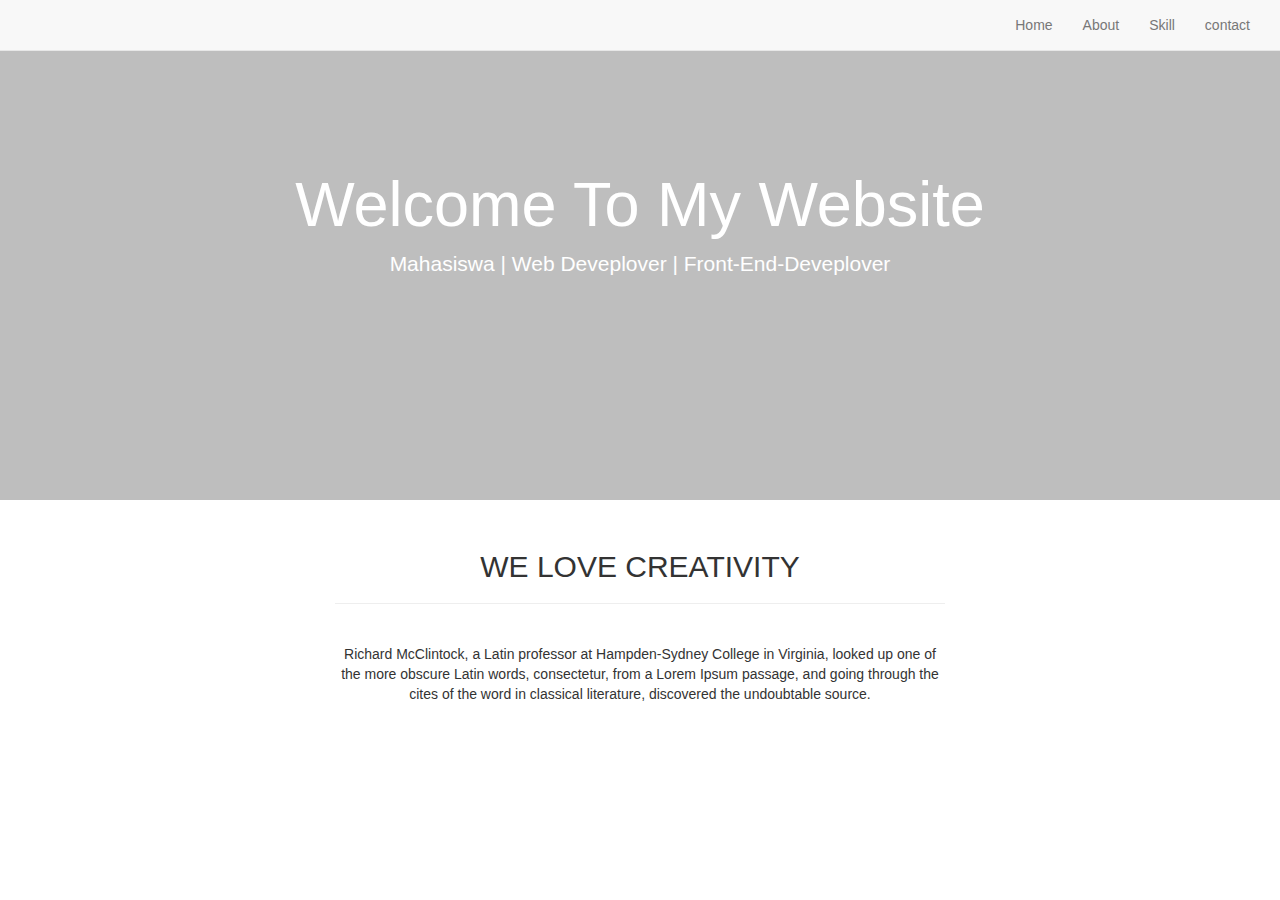
<file: layout.html>
<!DOCTYPE html>
<html lang="en">
<head>
	<meta charset="utf-8">
	<meta http-equiv="X-UA-Compatible" content="IE=edge">
	<meta name="viewport" content="width=device-width, initial-scale=1">
	<!-- The above 3 meta tags *must* come first in the head; any other head content must come *after* these tags -->
	<title>Ali Maskur</title>

	<!-- Bootstrap -->
	<link href="css/bootstrap.min.css" rel="stylesheet">
	<link rel="stylesheet" type="text/css" href="style.css">
	<!-- HTML5 shim and Respond.js for IE8 support of HTML5 elements and media queries -->
	<!-- WARNING: Respond.js doesn't work if you view the page via file:// -->
	<!--[if lt IE 9]>
	  <script src="https://oss.maxcdn.com/html5shiv/3.7.3/html5shiv.min.js"></scrip>
	  <script src="https:// oss.maxcdn.com/respond/1.4.2/respond.min.js"></script>
	<![endif]-->

	
</head>
<body>

	<div class="jumbotron text-center">
		<div class="tutup"></div>
		<div class="caption">
			<h1>Welcome To My Website</h1>
			<p>Mahasiswa | Web Deveplover | Front-End-Deveplover</p>
		</div>
	</div>

	<header>
		<nav class="navbar navbar-default navbar-fixed-top">
			<div class="container-fluid">
				<!-- Brand and toggle get grouped for better mobile display -->
				<div class="navbar-header">
					<button type="button" class="navbar-toggle collapsed" data-toggle="collapse" data-target="#bs-example-navbar-collapse-1" aria-expanded="false">
						<span class="sr-only">Toggle navigation</span>
						<span class="icon-bar"></span>
						<span class="icon-bar"></span>
						<span class="icon-bar"></span>
					</button>
					<a class="navbar-brand " href="#"></a>
				</div>

				<!-- Collect the nav links, forms, and other content for toggling -->
				<div class="collapse navbar-collapse pull-right" id="bs-example-navbar-collapse-1">
					<ul class="nav navbar-nav ">
						<li><a href="#">Home</a></li>
						<li><a href="#">About</a></li>
						<li><a href="#">Skill</a></li>
						<li><a href="#">contact</a></li>
					</ul>


				</div><!-- /.navbar-collapse -->
			</div><!-- /.container-fluid -->
		</nav>

	</header>

	<div class="container-fluid" id="profil">
		<div class="row">
			<div class="col-md-6 col-md-offset-3 text-center">
				<h2>WE LOVE CREATIVITY</h2><hr><br>
				<p>Richard McClintock, a Latin professor at Hampden-Sydney College in Virginia, looked up one of the more obscure Latin words, consectetur, from a Lorem Ipsum passage, and going through the cites of the word in classical literature, discovered the undoubtable source.
				</p>				
			</div>
		</div>
		
	</div>
	
	<!-- jQuery (necessary for Bootstrap's JavaScript plugins) -->
	<script src="https://ajax.googleapis.com/ajax/libs/jquery/1.12.4/jquery.min.js"></script>
	<!-- Include all compiled plugins (below), or include individual files as needed -->
	<script src="js/bootstrap.min.js"></script>

	<div class="row" >
		
	</div>
</body>
</html>
</file>
<file: style.css>
.jumbotron{
	background-image: url("https://images.unsplash.com/photo-1498721409281-998093cc905b?ixlib=rb-0.3.5&ixid=eyJhcHBfaWQiOjEyMDd9&s=742fc68c278662b17f25c1c2d8601260&auto=format&fit=crop&w=1500&q=80");
	background-attachment: fixed;
	background-size: cover;
	height: 500px;
	position: relative;
	padding-top: 150px;
	color: white;
	margin:0px;
}
.jumbotron .caption {
	position: relative;
}
.tutup{
	position: absolute;
	top: 0;
	left: 0;
	width: 100%;
	height: 100%;
	opacity: 0.2;
	background-color: black;
	z-index: 0.1;
}
h2{
	margin-top: 50px;
}
</file>
